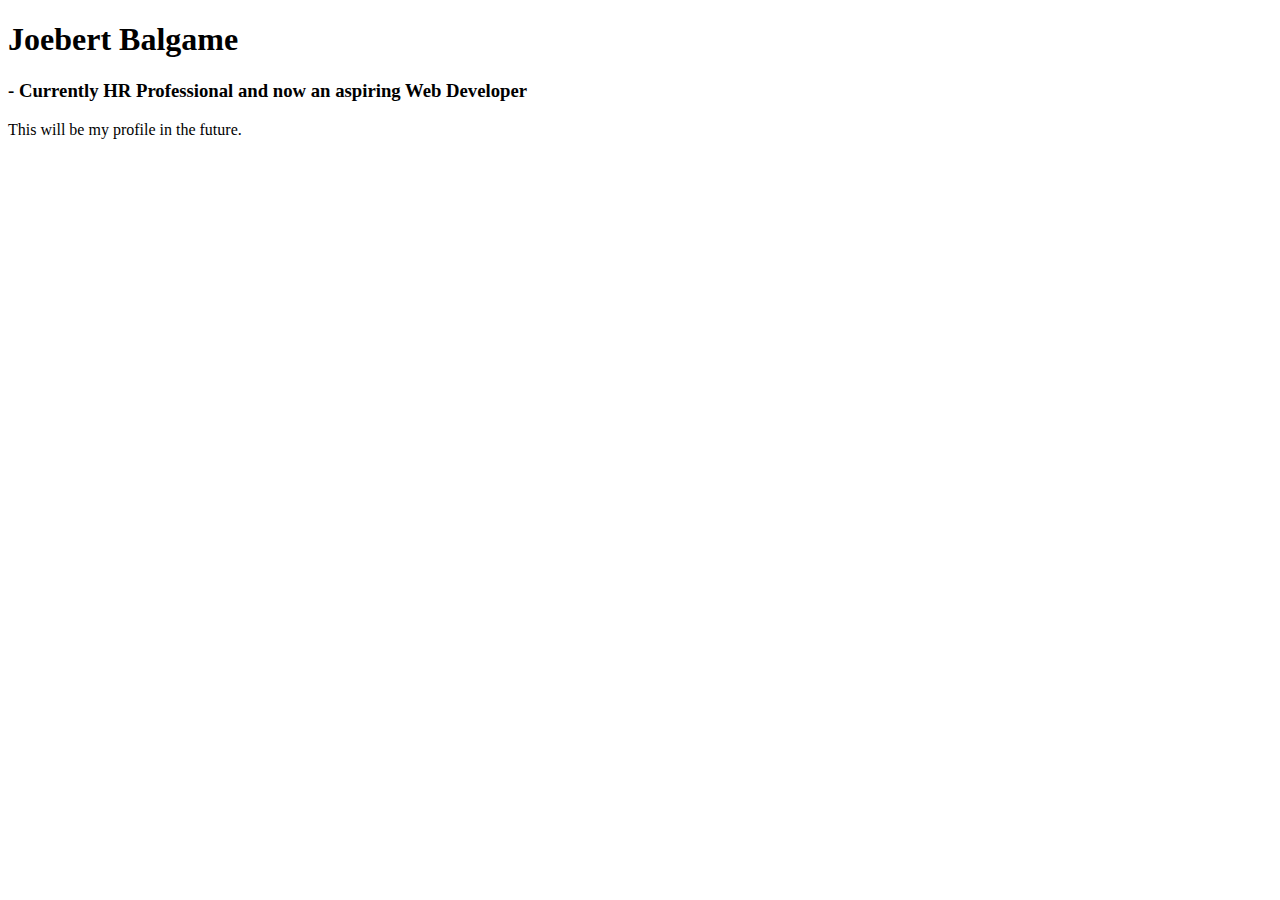
<file: first draft.html>
<!DOCTYPE html>
<html>
    <head>
        <title>Joebert Balgame | Profile</title>
    </head>
    <body>
        <h1>Joebert Balgame</h1>
        <h3> - Currently HR Professional and now an aspiring Web Developer</h3>


        This will be my profile in the future.
    </body>
</html>
</file>
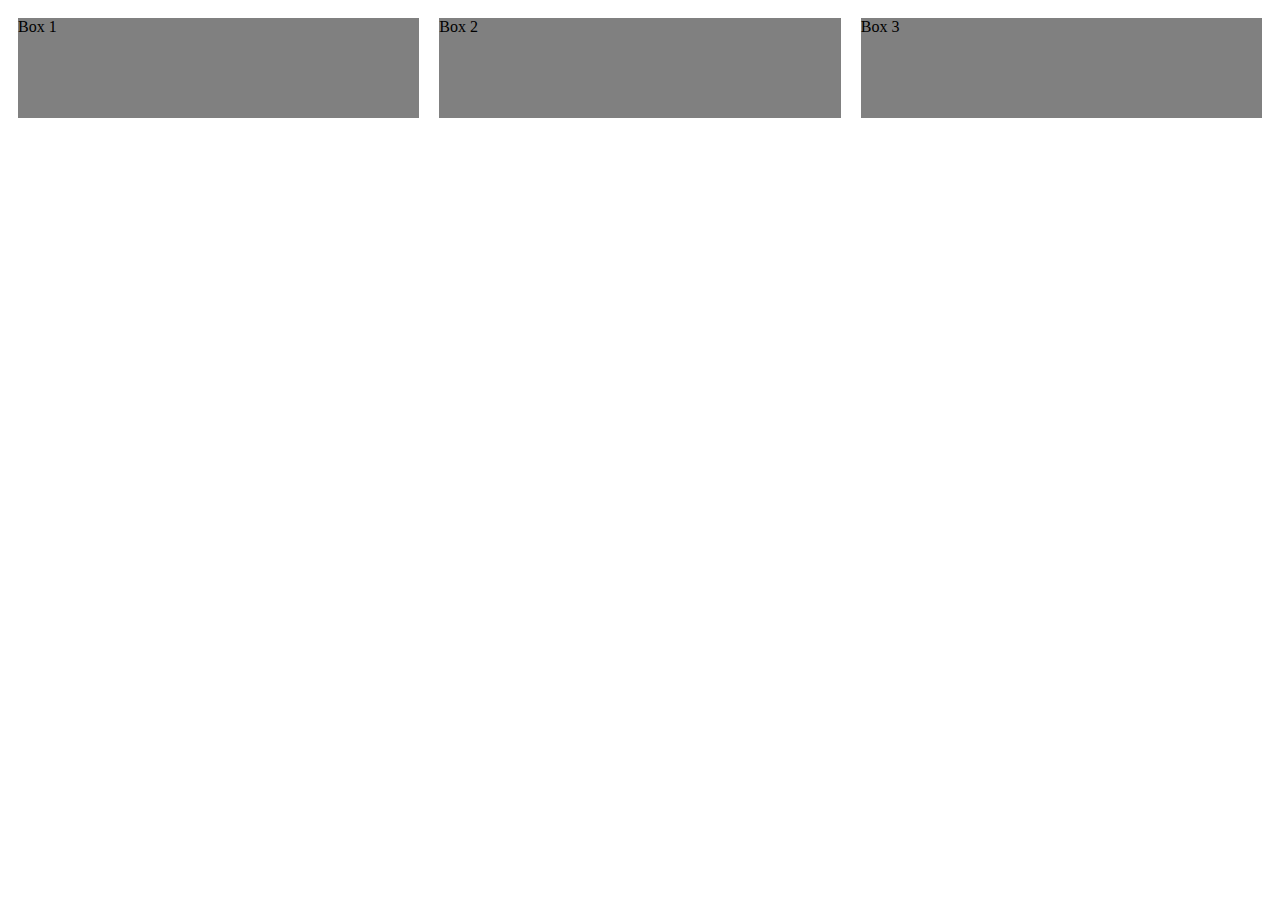
<file: grid-system.html>
<html>
    <head>
        <meta name="viewport" content="width=device-width, initial-scale=1">
        <style>
            .box {
                background-color: grey;
                width: 100%;
                min-height: 100px;
            }

            .grid-container {
                max-width: 1440px;
                margin: 0 auto;
            }

            .grid-container .row {
                display: flex;
                flex-flow: row wrap;
                justify-content: space-between;
            }

            .grid-container .row .col {
                flex-basis: 33.33%;
                padding: 10px;
                box-sizing: border-box;
                width: 259px;
            }

            @media (max-width: 1440px) {
                .grid-container .row .col {
                flex-basis: 33.33%;
            }

            @media (max-width: 600px) {
                .grid-container .row .col {
                flex-basis: 100%;
            }
        </style>
    </head>
    <body>
        <div class="grid-container">
            <div class="row">
                <div class="col">
                    <div class="box">Box 1</div>
                </div>
                <div class="col">
                    <div class="box">Box 2</div>
                </div>
                <div class="col">
                    <div class="box">Box 3</div>
                </div>
            </div>
        </div>
    </body>
</html>
</file>
